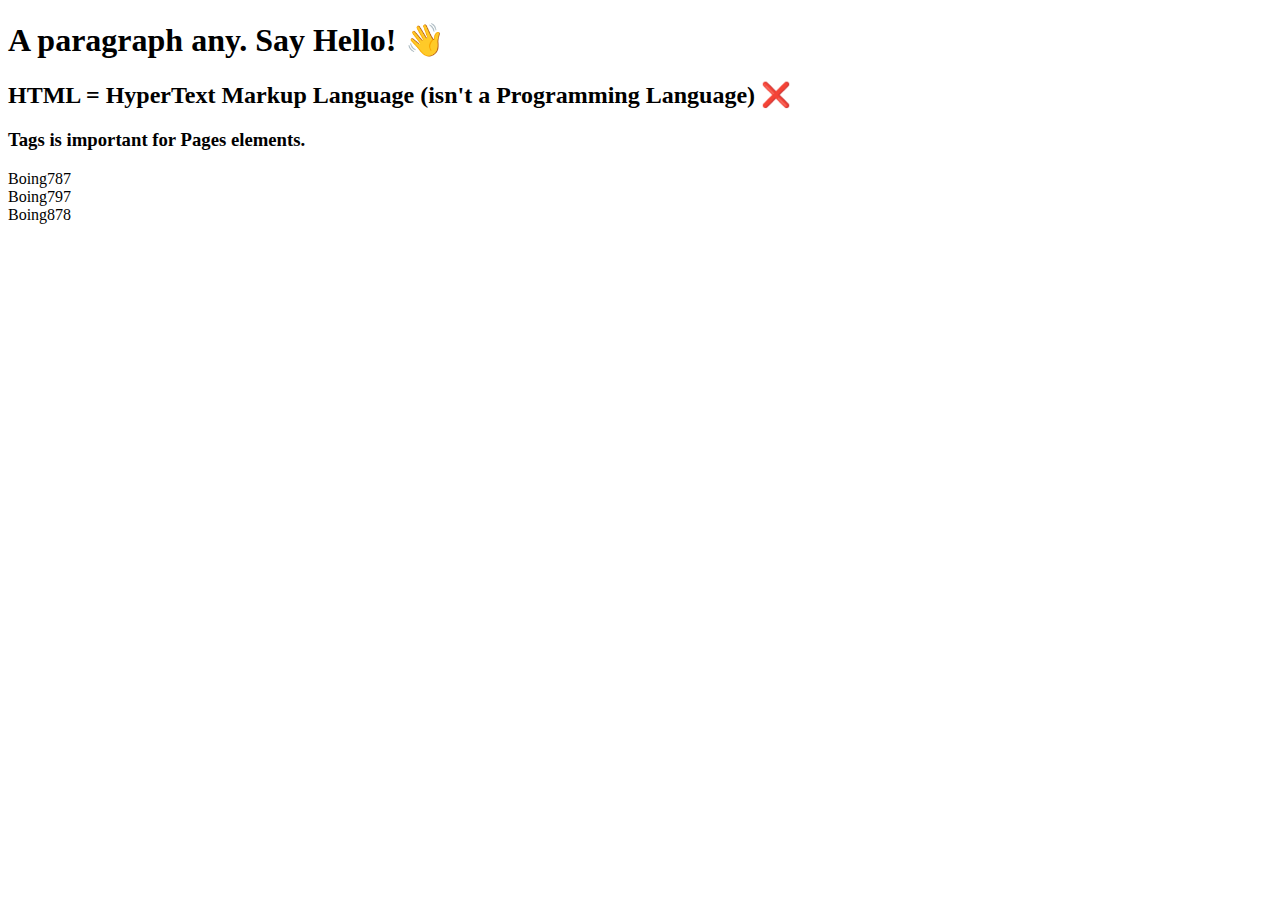
<file: index1Part7.html>
<!DOCTYPE html>
<html lang="en">
<head>
    <meta charset="UTF-8">
    <title>HTML5 Concepts</title>
</head>
<body>
    <h1>A paragraph any. Say Hello! 👋 </h1>

    <h2>HTML = HyperText Markup Language (isn't a Programming Language) ❌</h2>

    <!---
    This is a comment! So cool!
    --->

    <h3>Tags is important for Pages elements.</h3>

    <!--
    Empty elements: href, src, input, link, etc;
    <label>
        <input type="text">
    </label> //This is recommendation to WebStorm
    --->

    <!--
    Global Attributes:
        1 - class  //Used for CSS and JS
        2 - data-* //Used too for CSS and JS
        3 - contenteditable //Allows you to edit the content on the rendered page itself
        4 - hidden //hide a tag
        5 - id //identifier for CSS
        6 - style //Tag CSS
        7 - tabindex //Use 'tab' key to select a part of page.
        8 - title //add a title for tag
        Example:
    --->
    <!---
    <div class="Cars" data-id="c-1" contenteditable="true">
        Jaguar
    </div>

    <div class="Cars" data-id="c-2" hidden> //Mutang is hidden
        Mustang
    </div>

    <div class="Airplanes" data-id="a-1" style="color: blueviolet">
        Boing767
    </div>
    --->

    <div class="Airplanes" data-id="a-2" tabindex="1">
        Boing787
    </div>

    <div class="Airplanes" data-id="a-2" tabindex="3" title="It's index number3">
        Boing797
    </div>

    <div class="Airplanes" data-id="a-2" tabindex="2">
        Boing878
    </div>
    <!--
    Cap1 Lesson7 - Completed
    -->
</body>
</html>
</file>
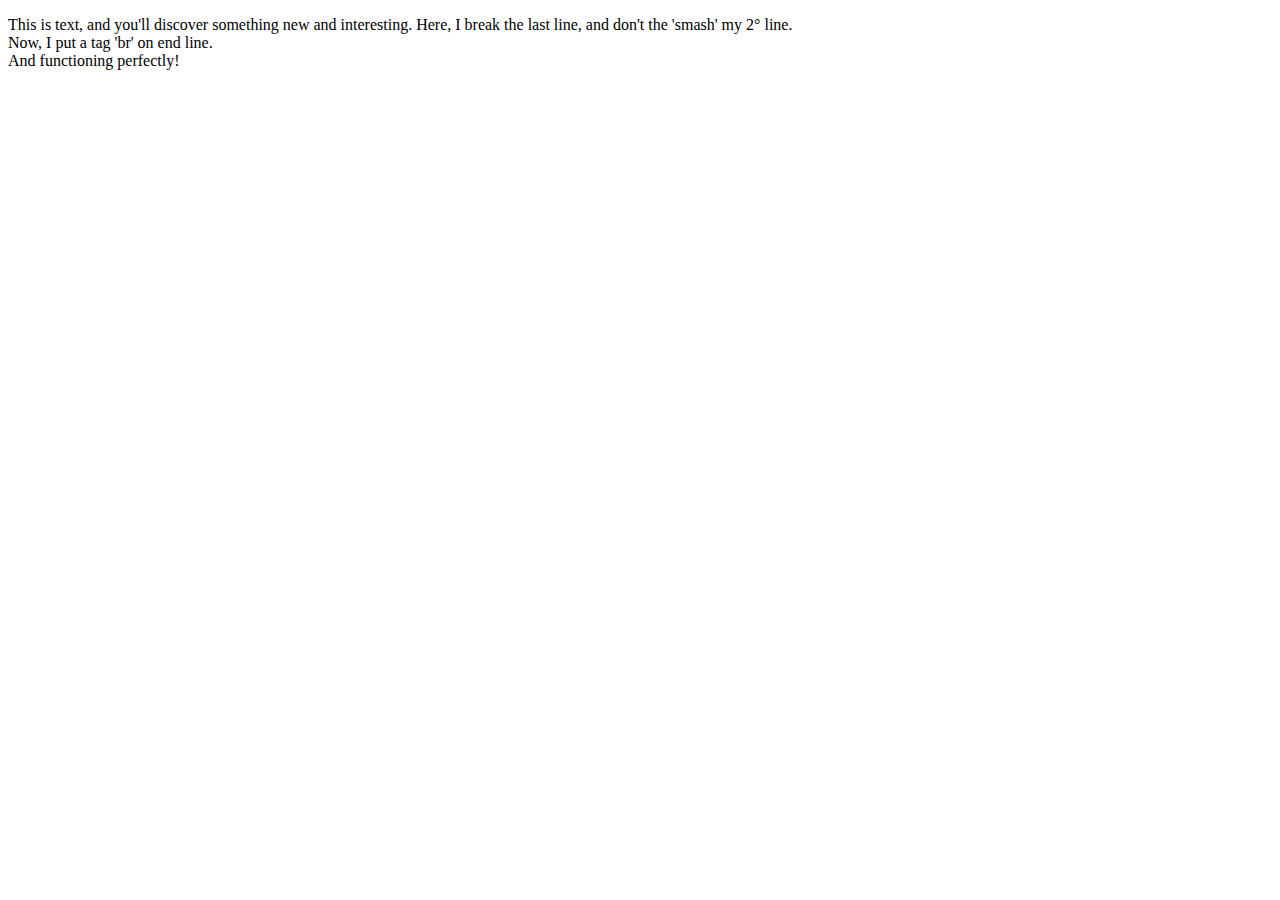
<file: index1Part8.html>
<!DOCTYPE html>
<html lang="en">
<head>
    <meta charset="UTF-8">
    <title>Exploring Tags inline</title>
</head>
<body>
    <p>
        This is text, and you'll discover something new and interesting.
        Here, I break the last line, and don't the 'smash' my 2° line.

        <br> Now, I put a tag 'br' on end line.
        <br> And functioning perfectly!
    </p>
</body>
</html>
</file>
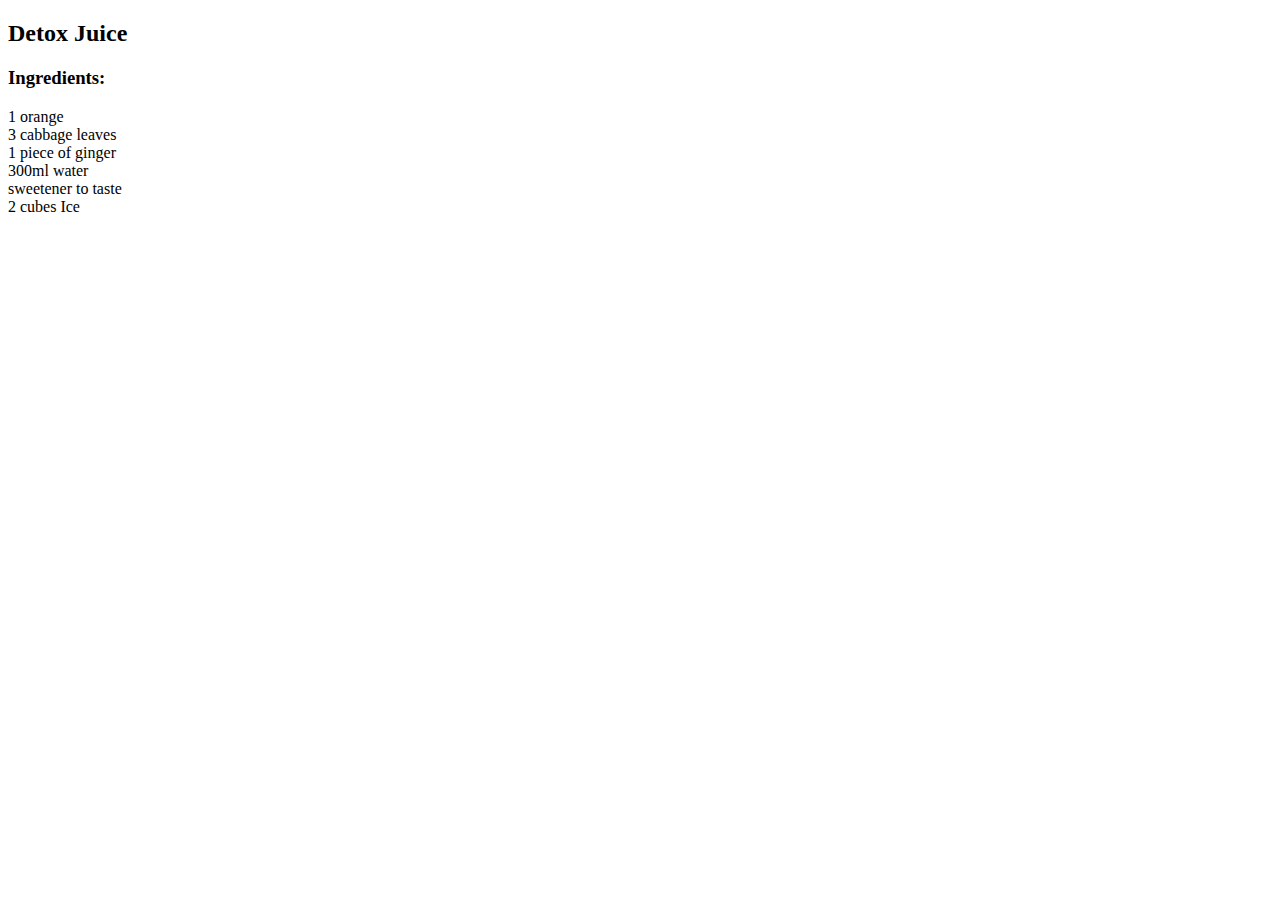
<file: index2Part3.html>
<!DOCTYPE html>
<html lang="en">
<head>
    <meta charset="UTF-8">
    <title>Lists</title>
</head>
<body>
    <!--
    Do list objects, use the <li></li>
    Example of ordered list:
    --->
    <div style="font-family: 'Fira Code'">
        <h2>Detox Juice</h2>
        <h3>Ingredients:</h3>
        <li>1 orange</li>
        <li>3 cabbage leaves</li>
        <li>1 piece of ginger</li>
        <li>300ml water</li>
        <li>sweetener to taste</li>
        <li>2 cubes Ice</li>
    </div>
</body>
</html>
</file>
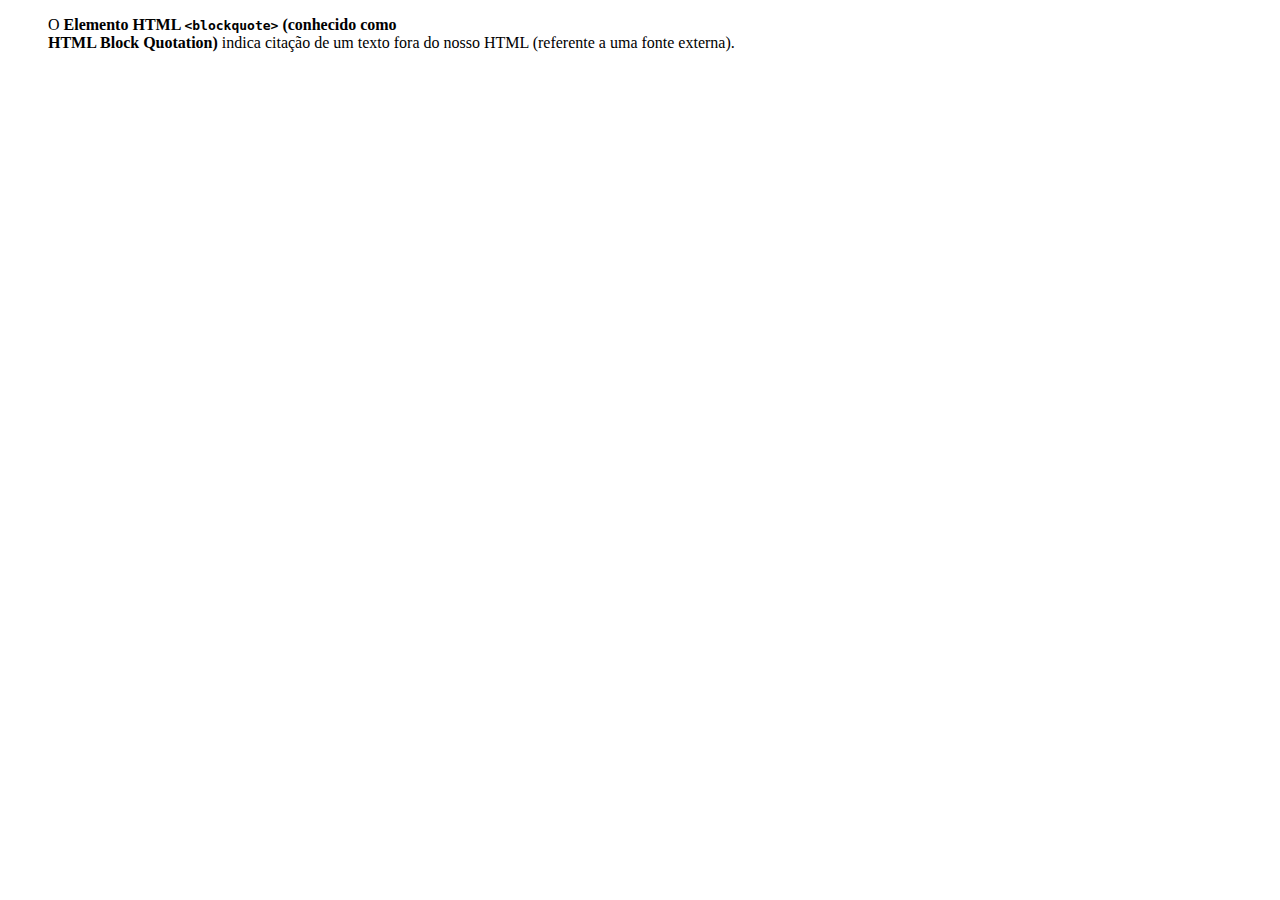
<file: index2Part4.html>
<!DOCTYPE html>
<html lang="en">
<head>
    <meta charset="UTF-8">
    <title>Citations</title>
</head>
<body>
    <div style="font-family: 'Fira Code'">
        <blockquote cite="https://www.datacamp.com/"> O <strong> Elemento HTML <code>&lt;blockquote&gt;</code>
            (conhecido como <br> HTML Block Quotation) </strong>indica citação de um texto fora do
            nosso HTML (referente a uma fonte externa).
        </blockquote>
    </div>
</body>
</html>
</file>
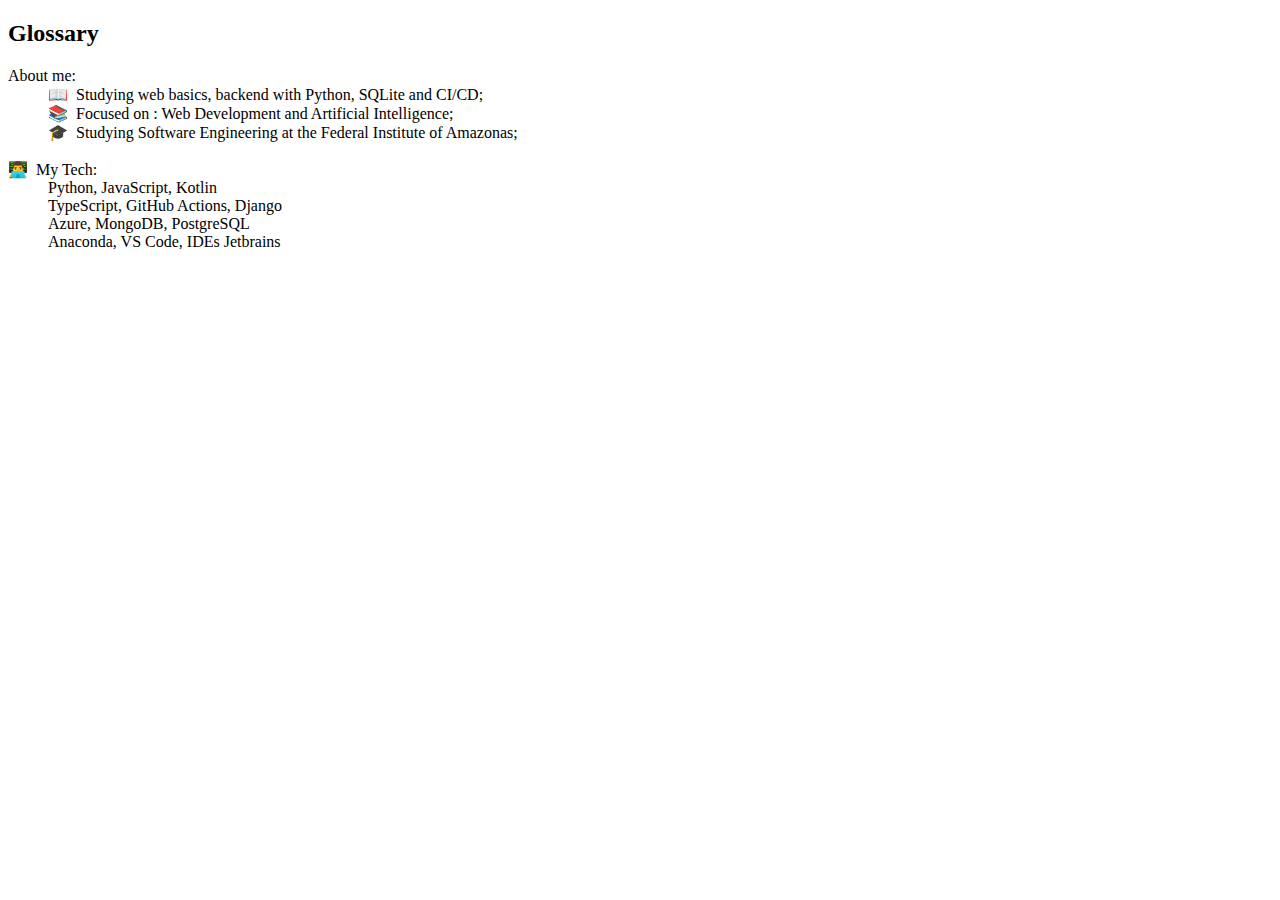
<file: index2Part6.html>
<!DOCTYPE html>
<html lang="en">
<head>
    <meta charset="UTF-8">
    <title>Description List</title>
</head>
<body>
    <div style="font-family: 'Fira Code'">
        <h2>Glossary</h2>
        <dl>
            <dt>About me:</dt>
            <dd>📖&nbsp; Studying web basics, backend with Python, SQLite and CI/CD;</dd>
            <dd>📚&nbsp; Focused on : Web Development and Artificial Intelligence;</dd>
            <dd>🎓&nbsp; Studying Software Engineering at the Federal Institute of Amazonas;</dd><br>

            <dt>👨‍💻&nbsp; My Tech:</dt>
            <dd>Python, JavaScript, Kotlin</dd>
            <dd>TypeScript, GitHub Actions, Django</dd>
            <dd>Azure, MongoDB, PostgreSQL</dd>
            <dd>Anaconda, VS Code, IDEs Jetbrains</dd>
        </dl>
    </div>
</body>
</html>
</file>
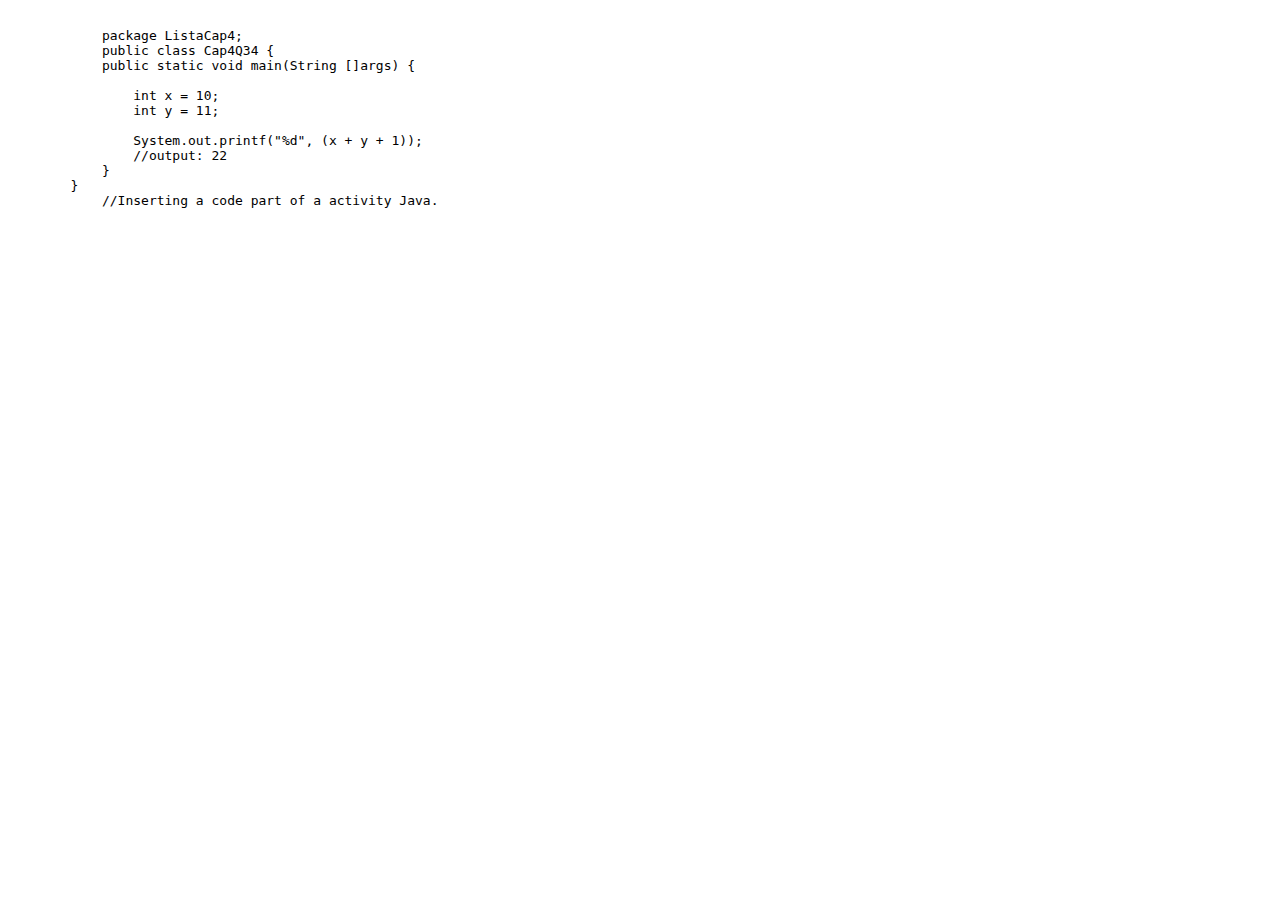
<file: index2Part7.html>
<!DOCTYPE html>
<html lang="en">
<head>
    <meta charset="UTF-8">
    <title>Code Representation</title>
</head>
<body>
    <pre>
        <code>
            package ListaCap4;
            public class Cap4Q34 {
            public static void main(String []args) {

                int x = 10;
                int y = 11;

                System.out.printf("%d", (x + y + 1));
                //output: 22
            }
        }
            //Inserting a code part of a activity Java.
        </code>
    </pre>
</body>
</html>
</file>
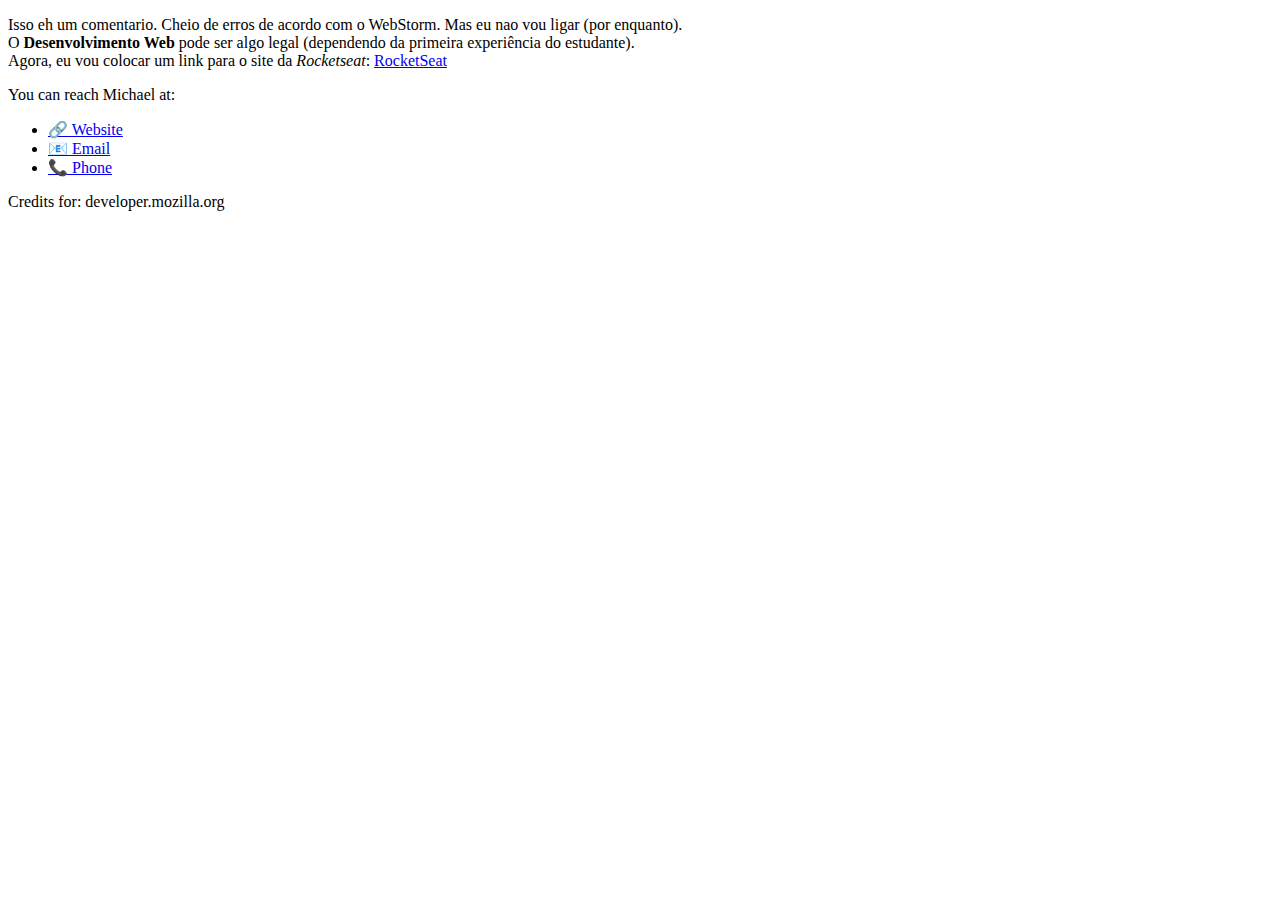
<file: PracticeNum1.html>
<!DOCTYPE html>
<html lang="en">
<head>
    <meta charset="UTF-8">
    <title>Activity NUmber 1</title>
</head>
<body>
  <p>
    Isso eh um comentario. Cheio de erros de acordo com o WebStorm. Mas eu nao vou ligar (por enquanto).<br>
    O <strong>Desenvolvimento Web</strong> pode ser algo legal (dependendo da primeira experiência do estudante).<br>
    Agora, eu vou colocar um link para o site da <em>Rocketseat</em>:
    <a href="https://rocketseat.com.br/">RocketSeat</a>
  </p>

  <p>You can reach Michael at:</p>

  <ul>
      <li><a href="https://example.com">🔗 Website</a></li>
      <li><a href="mailto:m.bluth@example.com">📧 Email</a></li>
      <li><a href="tel:+123456789">📞 Phone</a></li>
  </ul>

    <comment>Credits for: developer.mozilla.org</comment>

</body>
</html>
</file>
